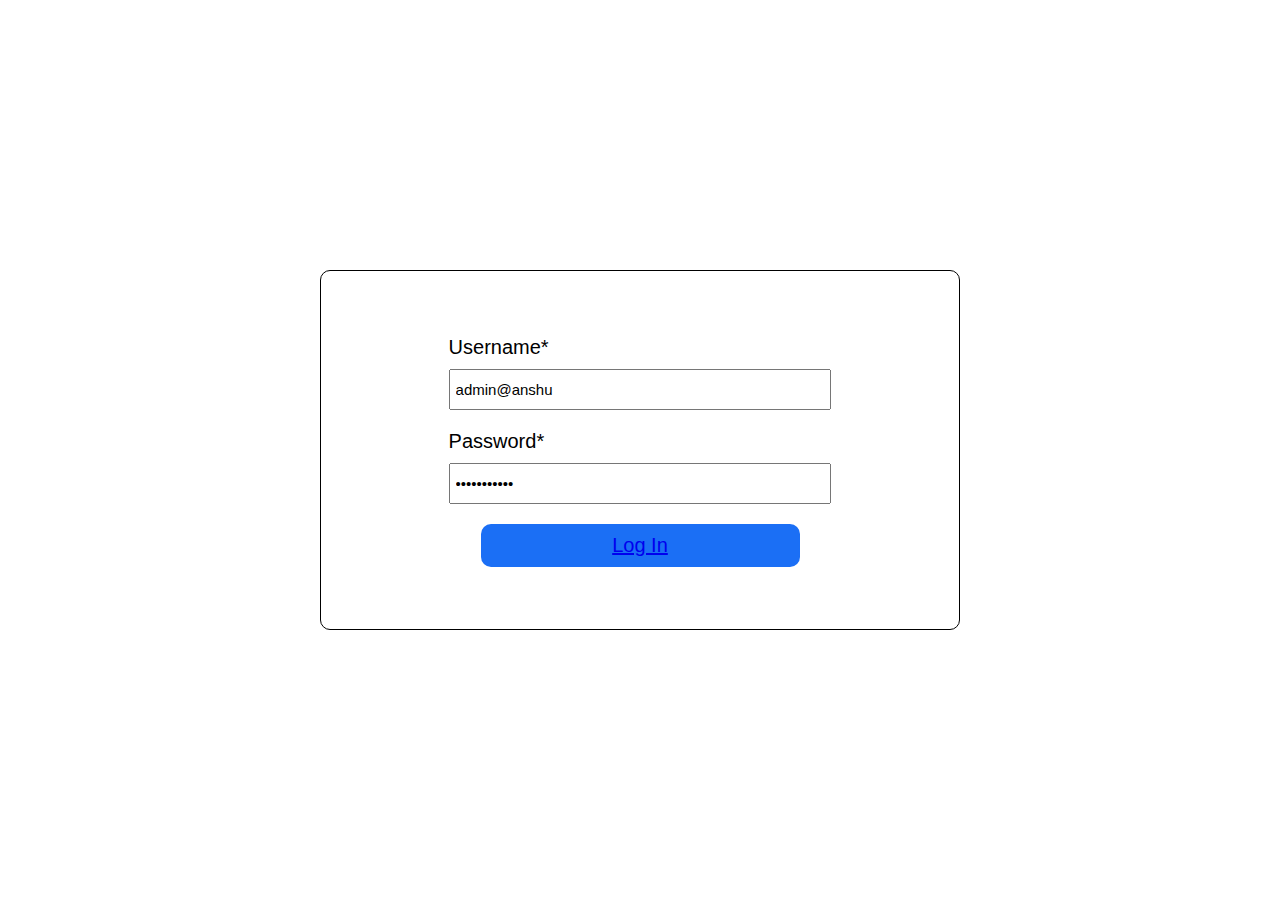
<file: project-1/app/index.html>
<!DOCTYPE html>
<html lang="en">
<head>
    <meta charset="UTF-8">
    <meta name="viewport" content="width=device-width, initial-scale=1.0">
    <title>ZeroOne Erp</title>
    <link rel="stylesheet" href="index.css">
</head>
<body>
    <div class="container">
        <div class="container-in">
            <form action="">
               <div class="input-one">
                <label for="usernme">Username*</label>
                <input type="text" value="admin@anshu">
               </div>   
               <div class="input-two">
                <label for="password">Password*</label>
                <input type="password" value="admin@anshu">
               </div>
               <div class="button-btn">
                <button><a href="home.html">Log In</a></button>
               </div> 
            </form>
        </div>
    </div>
</body>
</html>
</file>
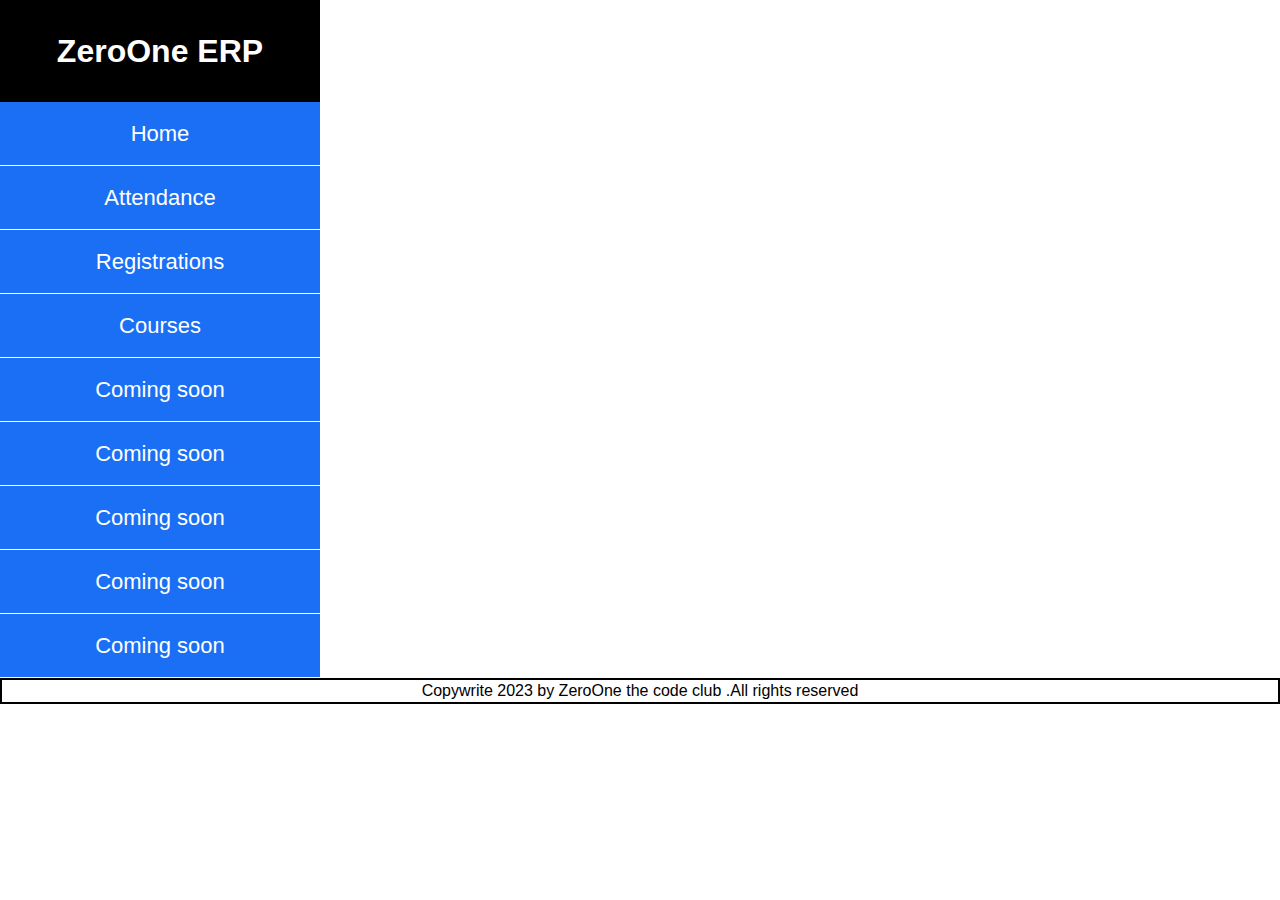
<file: project-1/app/attendance.html>
<!DOCTYPE html>
<html lang="en">
<head>
    <meta charset="UTF-8">
    <meta name="viewport" content="width=device-width, initial-scale=1.0">
    <title>Document</title>
    <link rel="stylesheet" href="common.css">
</head>
<body>
    <div class="home-component">
        <div class="home-in">
            <div class="nav-container">
                <div class="nav-header">
                    <h1>ZeroOne ERP</h1>

                </div>
                <div class="nav-one box-one">
                    <a href="home.html"> Home</a>

                </div>
                <div class="nav-one box-two">
                  
                    <a href="attendance.html">  Attendance</a>
                </div>
                <div class="nav-one box-three">
              
              <a href="registrations.html">Registrations</a>
                    
                </div>
                <div class="nav-one box-four">
                  
                    <a href="courses.html">  Courses</a>
                    
                </div>
                <div class="nav-one box-five">
                
                    <a href="comingsoon.html">    Coming soon</a>
                    
                </div>
                <div class="nav-one box-six">
                 
                    <a href="comingsoon.html">   Coming soon</a>
                </div>
                <div class="nav-one box-seven">
              
                    <a href="comingsoon.html">      Coming soon</a>
                    
                </div>
                
                <div class="nav-one box-eight">
                
                    <a href="comingsoon.html">    Coming soon</a>
                    
                </div>
                <div class="nav-one box-nine">
                   
                    <a href="comingsoon.html"> Coming soon</a>
                    
                </div>


            </div>
            <div class="main-container">
                
            </div>
            
        </div>
        <div class="footer-container">
            <p>Copywrite 2023 by ZeroOne the code club .All rights reserved</p>

        </div>
    </div>
</body>
</html>
</file>
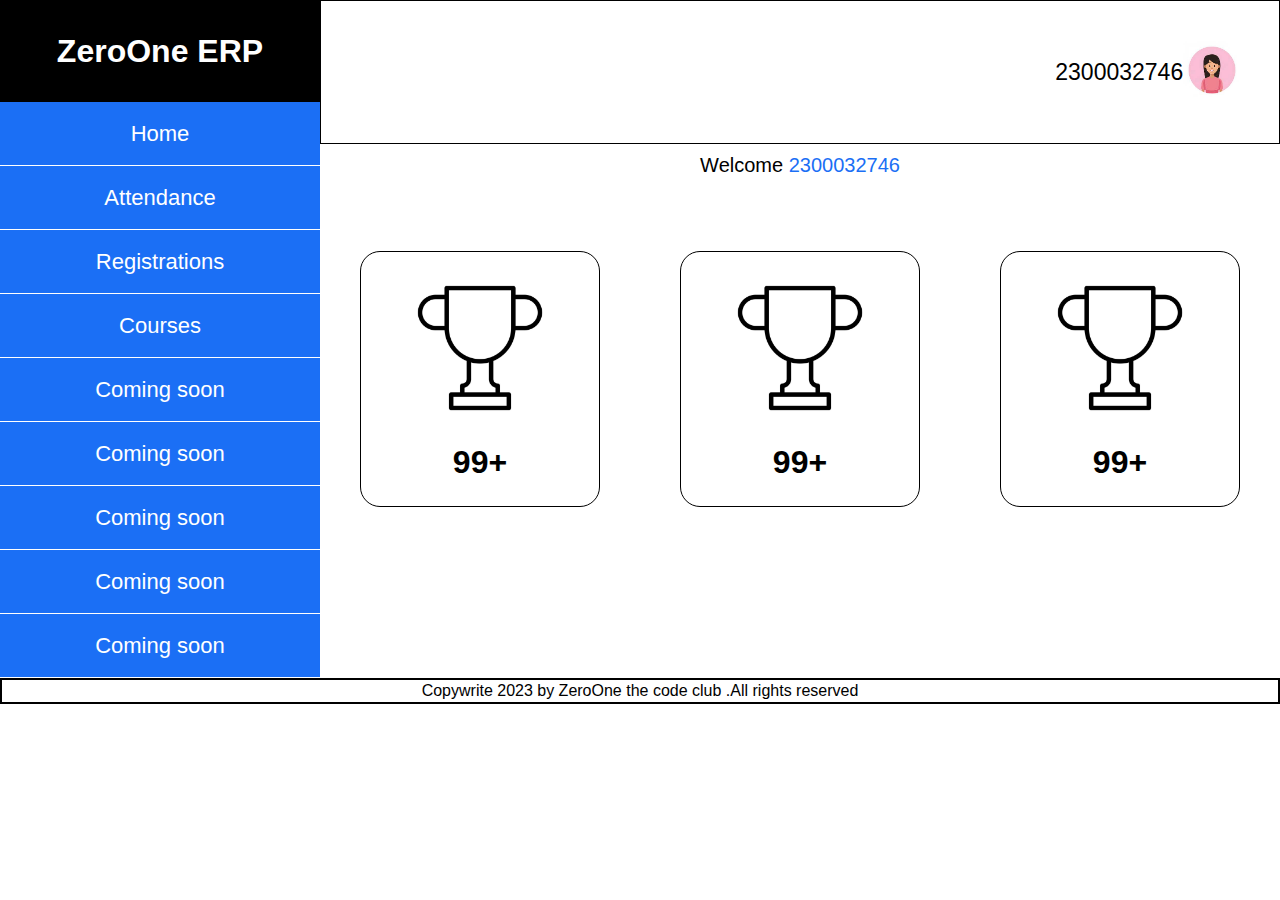
<file: project-1/app/home.html>
<!DOCTYPE html>
<html lang="en">
<head>
    <meta charset="UTF-8">
    <meta name="viewport" content="width=device-width, initial-scale=1.0">
    <title>Home</title>
    <link rel="stylesheet" href="common.css">
    <link rel="stylesheet" href="home.css">
</head>
<body>
    <div class="home-component">
        <div class="home-in">
            <div class="nav-container">
                <div class="nav-header">
                    <h1>ZeroOne ERP</h1>

                </div>
                <div class="nav-one box-one">
                    <a href="home.html"> Home</a>

                </div>
                <div class="nav-one box-two">
                  
                    <a href="attendance.html">  Attendance</a>
                </div>
                <div class="nav-one box-three">
              
              <a href="registrations.html">Registrations</a>
                    
                </div>
                <div class="nav-one box-four">
                  
                    <a href="courses.html">  Courses</a>
                    
                </div>
                <div class="nav-one box-five">
                
                    <a href="comingsoon.html">    Coming soon</a>
                    
                </div>
                <div class="nav-one box-six">
                 
                    <a href="comingsoon.html">   Coming soon</a>
                </div>
                <div class="nav-one box-seven">
              
                    <a href="comingsoon.html">      Coming soon</a>
                    
                </div>
                
                <div class="nav-one box-eight">
                
                    <a href="comingsoon.html">    Coming soon</a>
                    
                </div>
                <div class="nav-one box-nine">
                   
                    <a href="comingsoon.html"> Coming soon</a>
                    
                </div>


            </div>
            <div class="main-container">
                <div class="main-container-in">
                   <div class="main-one">
                    <div class="main-id">
                        <p>2300032746</p>
                    </div>
                    <div class="main-img">
                       <img src="erp.jpeg" alt="h">
                    </div>
                     
                   </div>
                   <div class="main-two">
                    <p>Welcome <span>2300032746</span> </p>
                   </div>
                   <div class="main-three">
                    <div class="main-home-box-one box-cm">
                       <div class="img-box">
                        <img src="cup.jpg" alt="">
                       </div>
                       <div class="text-box">
                        <h1>99+</h1>
                       </div>
                    </div>
                    <div class="main-home-box-two box-cm">
                        <div class="img-box">
                            <img src="cup.jpg" alt="">
                           </div>
                           <div class="text-box">
                            <h1>99+</h1>
                           </div>
                    </div>
                    <div class="main-home-box-three box-cm">
                        <div class="img-box">
                            <img src="cup.jpg" alt="">
                           </div>
                           <div class="text-box">
                            <h1>99+</h1>
                           </div>
                    </div>
                       
                   </div>
                </div>


            </div>
            
        </div>
        <div class="footer-container">
            <p>Copywrite 2023 by ZeroOne the code club .All rights reserved</p>

        </div>
    </div>
</body>
</html>
</file>
<file: project-1/app/index.css>
*{
    margin: 0;
    padding: 0;
    box-sizing: border-box;
    font-family: 'Gill Sans', 'Gill Sans MT', Calibri, 'Trebuchet MS', sans-serif;
}

.container {
   height: 100vh;
   width: 100%;
   display: flex;
   align-items: center;
   justify-content: center;
}
.container-in form {
    width:100%;
    height:40vh;
    display:flex;
    align-items: center;
    justify-content: center;
    flex-direction:column;
    gap: 20px;
}
.container-in {
    border: 1px solid black;
    border-radius: 10px;
    height: 40vh;
    width: 50%;
}
.input-one {
    display: flex;
   flex-direction: column;
   width: 60%;
   gap: 10px;
   font-size: 20px;
}
.input-two {
    display: flex;
   flex-direction: column;
   width: 60%;
   gap: 10px;
   font-size: 20px;
}
.input-one input {
    display: flex;
    width:100%;
    padding:10px 5px;
    font-size: 15px;
}
.input-two input {
    display: flex;
    width: 100%;
    padding:10px 5px;
    font-size: 15px;
}
.button-btn {
    width: 50%;

}
.button-btn button {
    width: 100%;
    padding: 10px 5px;
    background-color: rgb(27,111,245);
    border: none;
    border-radius: 10px;
    font-size: 20px;
    color: white;
}
</file>
<file: project-1/app/common.css>
*{
    margin: 0;
    padding: 0;
    box-sizing: border-box;
    font-family: 'Gill Sans', 'Gill Sans MT', Calibri, 'Trebuchet MS', sans-serif;

}

.home-in{
   
    width: 100%;
    height: 100vh;
    display: flex;
    height: fit-content;

}

.nav-container{
    
    width: 25%;
    height: 100vh;
    height: fit-content;
}
.main-container{
    
    width: 75%;
    height: 53vw;
    
  
   

}

   
.nav-header{
 border: 2px solid black;
 height: 8vw;
 background-color: black;
 color: white;
 display: flex;
 align-items: center;
 justify-content: center;

}


.nav-one{
    height: 5vw;
    background-color: rgb(27,111,245);
    border-bottom: 1px solid white;
    color: white;
    font-size: 22px;
    display: flex;
    justify-content: center;
    align-items: center;
}
.nav-container a {
    text-decoration: none;
    color: white;
}

.nav-one a:hover{
    color: black;
    text-decoration: underline;
    text-emphasis: none;

}
.footer-container{
    height: 2vw;
    border: 2px solid black;
    display: flex;
    align-items: center;
    justify-content: center;


}
</file>
<file: project-1/app/home.css>
*{
    margin: 0;
    padding: 0;
    box-sizing: border-box;
    font-family: 'Gill Sans', 'Gill Sans MT', Calibri, 'Trebuchet MS', sans-serif;

}

.main-container-in {
    width: 100%;
    height: fit-content;
}
.main-one {
    height: 16vh;
    width: 100%;
    border: 1.7px solid black;
    display: flex;
    align-items: center;
    justify-content: flex-end;
    
  }
  .main-id{
      font-size: 23px;
  }
  .main-img{
  
      width:10%;
  } 
  .main-img img {
      width: 60%;
  }
  .main-two {
    text-align: center;
    padding: 10px;
    font-size: 20px;
  
  }
  .main-two span {
    color:rgb(27,111,245);
  }
  .main-three {
    height: 30vw;
    width: 100%;
    
    display: flex;
    justify-content: space-around;
    align-items: center;
  }
  .box-cm {
      height: 20vw;
      width: 25%;
      border: .1px solid black;
      border-radius: 20px;
  }
  .img-box {
      height: 15vw;
      width: 100%;
     
      display: flex;
      align-items: center;
      justify-content: center;
  }
  .img-box img {
      width: 60%;
  }
  .text-box h1 {
      text-align: center;
  }
</file>
